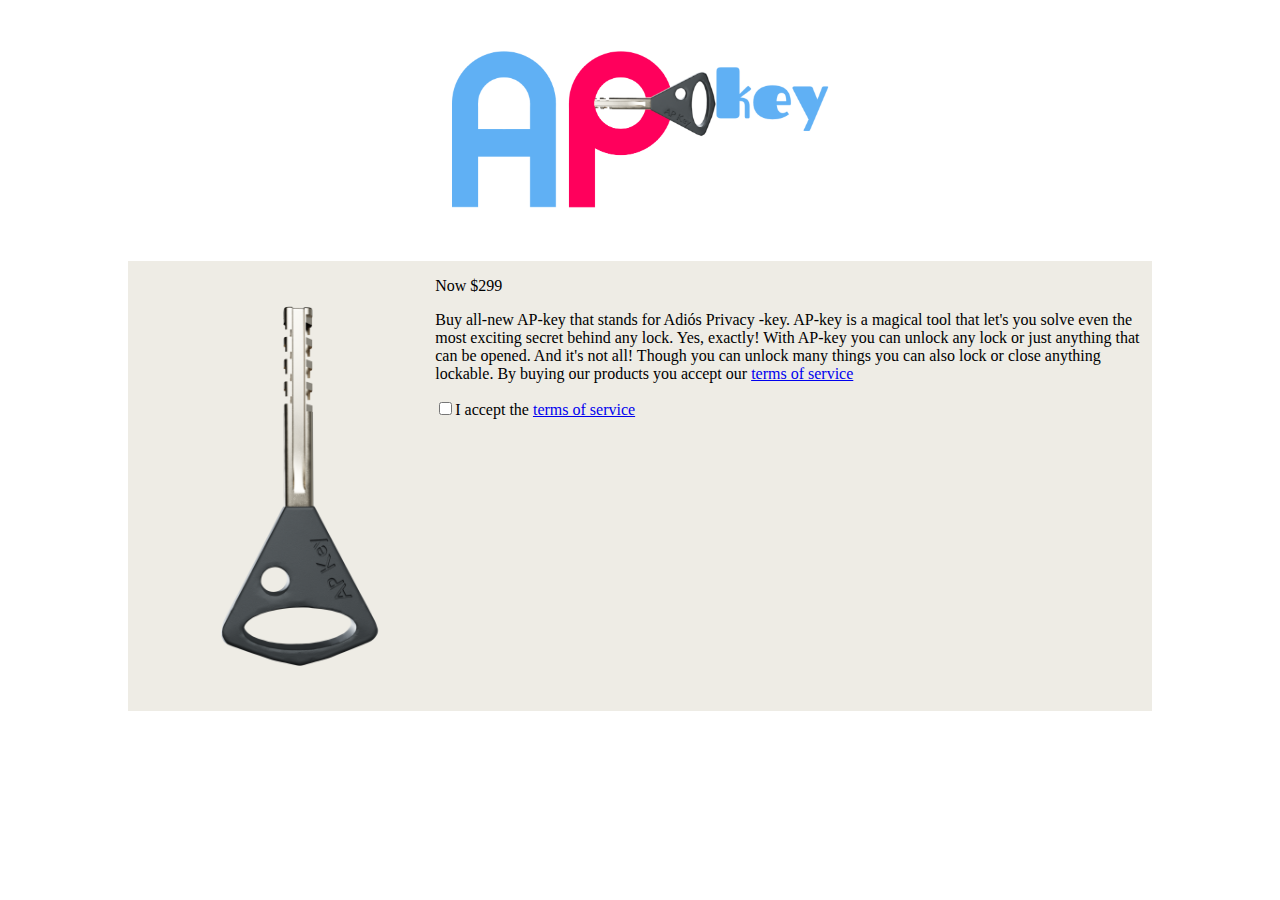
<file: index.html>
<!DOCTYPE html>
<html lang="en">
<head>
    <meta charset="UTF-8">
    <meta name="viewport" content="width=device-width, initial-scale=1.0">
    <meta http-equiv="X-UA-Compatible" content="ie=edge">
    <title>AP-key &reg;</title>
    <link rel="stylesheet" href="style.css" type="text/css">
</head>
<body>
    <div id="body">
        <div id="header">
            <img src="ap-key-logo.png" id="logo">
        </div>
        <div id="order-screen">
            <img src="key270.png" id="order-photo"> <!--#60b0f4-->
            <div id="options-cont">
                <p id="order-header">Now $299</p>
                <p>Buy all-new AP-key that stands for Adiós Privacy -key. AP-key is a magical tool that let's you solve even the most exciting secret behind any lock.
                Yes, exactly! With AP-key you can unlock any lock or just anything that can be opened. And it's not all! Though you can unlock many things you can also 
                lock or close anything lockable. By buying our products you accept our <a href="terms/index.html">terms of service</a></p>
                <p><input id="cbox" type="checkbox" onclick="check()">I accept the <a href="terms/index.html">terms of service</a></p>
                <div id="order-button"><p id="order-now">Order now</p></div>
            </div>
        </div>
        <div id="form">
            <div id="personal-i">
                <p>Personal information</p>
                <input id="first-name" placeholder="First name">
                <input id="last-name" placeholder="Last name">
                <input id="ssnumber" placeholder="Social security number">
                <input id="address" placeholder="Your address">
                <input id="postcode" placeholder="Postal code">
            </div>
            <div id="pay-i">
                <p>Credit card information</p>
                <input id="c-num" placeholder="Credit card number">
                <input id="cv-code" placeholder="CV code">
                <input id="e-date" placeholder="Expiration date">
                <input id="b-address" placeholder="Billing address">
                <input id="cpin" placeholder="Credit card pin code">
            </div>
            <div id="sub-btn">Submit</div>
            <!--1. credit card number 2. CV code 3. expiration date 4-->
        </div>
    </div>
    <script src="js.js"></script>
</body>
</html>
</file>
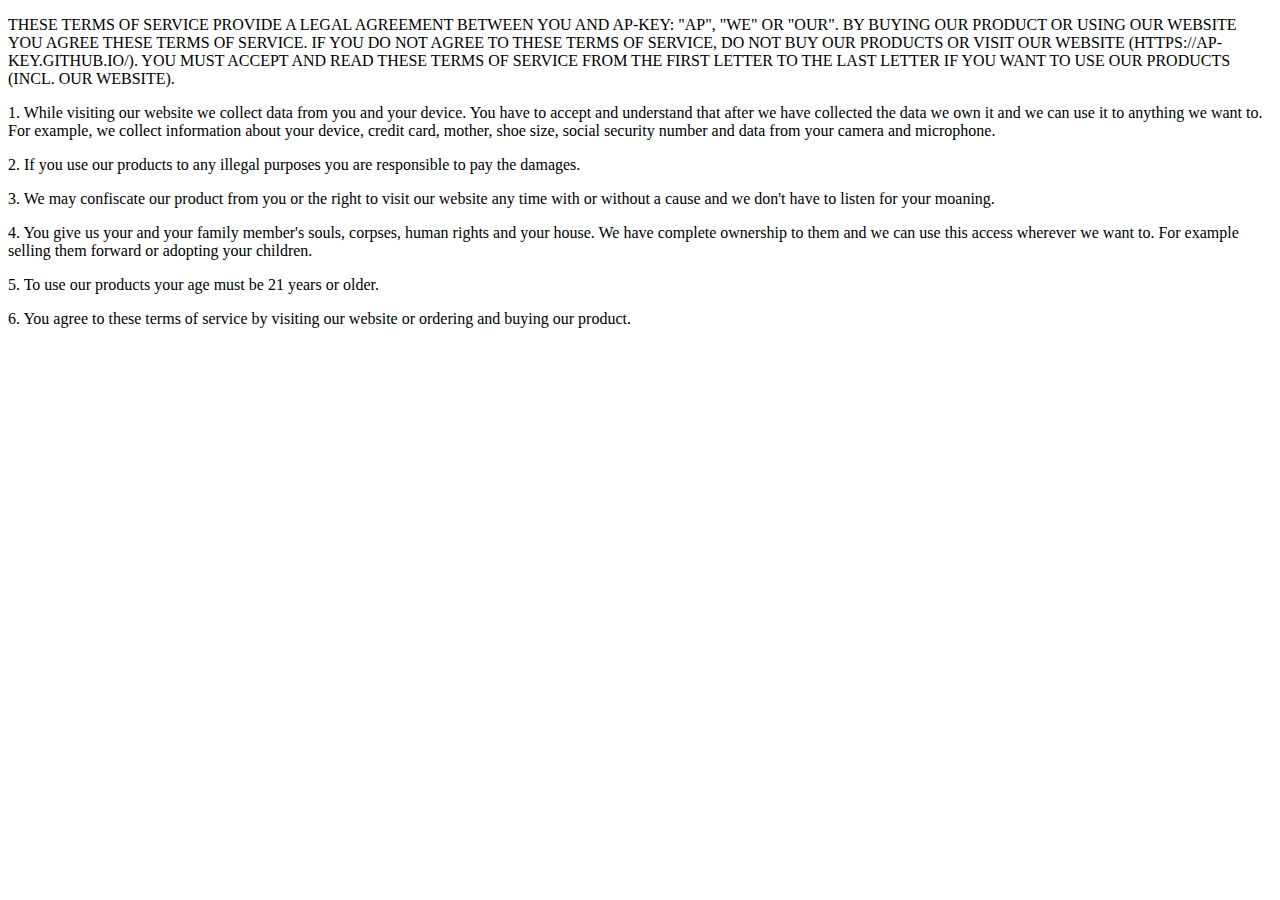
<file: terms/index.html>
<!DOCTYPE html>
<html lang="en">
<head>
    <meta charset="UTF-8">
    <meta name="viewport" content="width=device-width, initial-scale=1.0">
    <meta http-equiv="X-UA-Compatible" content="ie=edge">
    <title>Terms of Service - AP-key &reg;</title>
</head>
<body>
    <p>
        THESE TERMS OF SERVICE PROVIDE A LEGAL AGREEMENT BETWEEN YOU AND AP-KEY:  "AP", "WE" OR "OUR". BY BUYING OUR PRODUCT 
        OR USING OUR WEBSITE YOU AGREE THESE TERMS OF SERVICE. IF YOU DO NOT AGREE TO THESE TERMS OF SERVICE, DO NOT BUY OUR 
        PRODUCTS OR VISIT OUR WEBSITE (HTTPS://AP-KEY.GITHUB.IO/). YOU MUST ACCEPT AND READ THESE TERMS OF SERVICE FROM THE 
        FIRST LETTER TO THE LAST LETTER IF YOU WANT TO USE OUR PRODUCTS (INCL. OUR WEBSITE).
    </p>
    <p>
        1. While visiting our website we collect data from you and your device. You have to accept and understand that after we have 
        collected the data we own it and we can use it to anything we want to. For example, we collect information about your device, 
        credit card, mother, shoe size, social security number and data from your camera and microphone.
    </p>
    <p>
        2. If you use our products to any illegal purposes you are responsible to pay the damages.
    </p>
    <p>
        3. We may confiscate our product from you or the right to visit our website any time 
        with or without a cause and we don't have to listen for your moaning. 
    </p>
    <p>
        4. You give us your and your family member's souls, corpses, human rights and your house. We have complete ownership to them 
        and we can use this access wherever we want to. For example selling them forward or adopting your children.
    </p>
    <p>
        5. To use our products your age must be 21 years or older.
    </p>
    <p>
        6. You agree to these terms of service by visiting our website or ordering and buying our product.
    </p>
</body>
</html>
</file>
<file: style.css>
#body {
    position: absolute;
    top: 0%;
    left: 0%;
    width: 100%;
    height: 100%;
    background: white;
}

#header {
    position: relative;
    top: 5%;
    left: 0;
    text-align: center;
}

#logo {
    max-width: 30%;
    max-height: 10%;
}

#order-screen {
    position: relative;
    top: 10%;
    left: 10%;
    width: 80%;
    height: 50%;
    background: #eeece5;
}

#order-photo {
    position: relative;
    top: 0;
    left: 5%;
    max-width: 100%;
    max-height: 100%;
}

#options-cont {
    position: absolute;
    top: 0;
    right: 0;
    width: 70%;
    height: 100%;
}

#order-button {
    width: 20%;
    height: 12%;
    text-align: center;
    font-size: 20px;
    background: #60b0f4;
    font: 18px Calibri;
    cursor: pointer;
    display: none;
}

#order-button:hover {
    background: #81bef3;
}

#order-now {
    position: relative;
    top: 20%;
}

#form {
    position: relative;
    top: 15%;
    left: 10%;
    width: 80%;
    height: 50%;
    background: #eeece5;
}

#personal-i {
    position: relative;
    top: 50px;
    left: 20px;
}

#pay-i {
    position: relative;
    top: 50px;
    left: 20px;
}

#sub-btn {
    position: relative;
    width: 10%;
    height: 10%;
    top: 100px;
    left: 20px;
    text-align: center;
    font-size: 20px;
    background: #60b0f4;
    font: 18px Calibri;
    cursor: pointer;
}

#sub-btn:hover {
    background: #81bef3;
}

#form {
    display: none;
}
</file>
